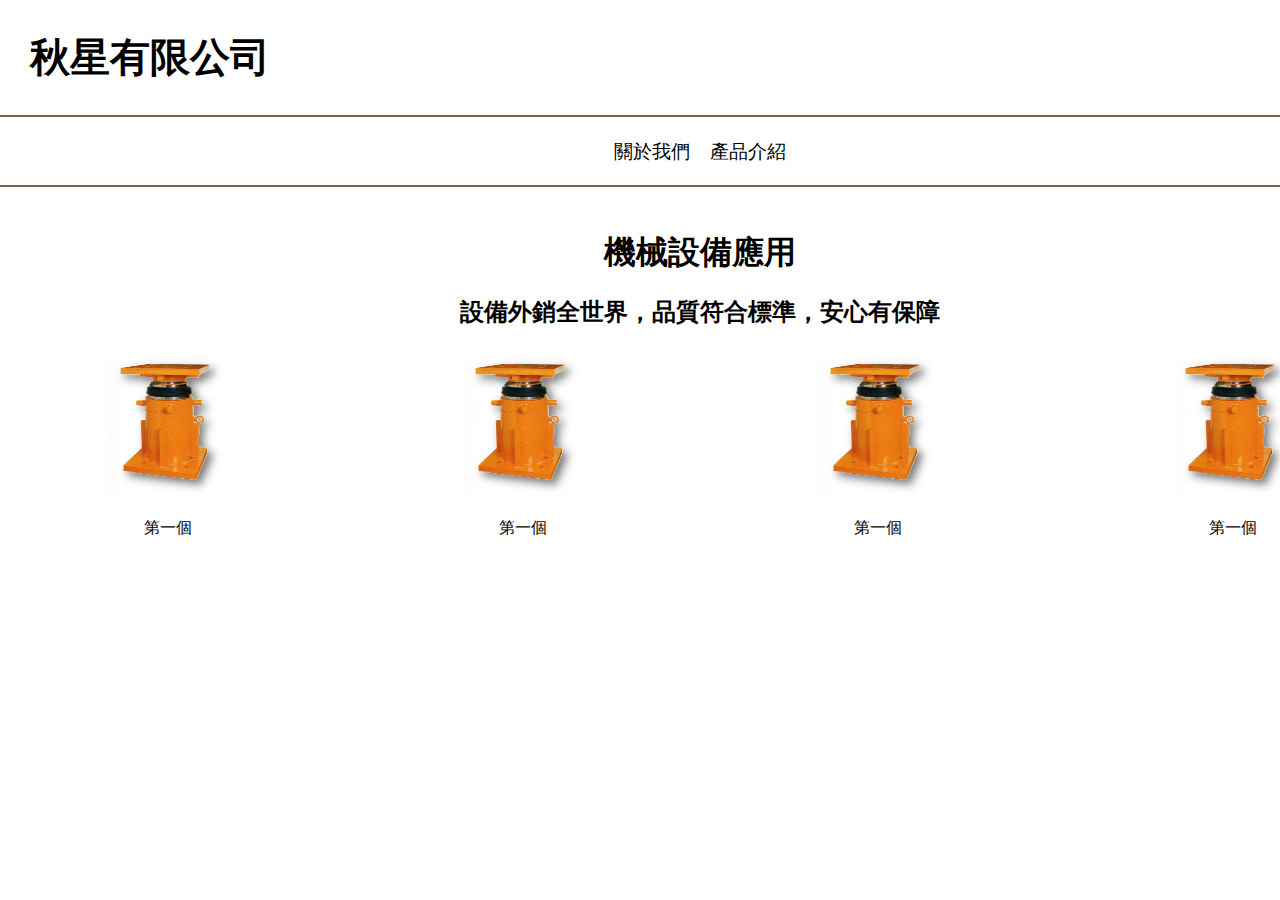
<file: index.html/product.html>
<!DOCTYPE html>
<html>
<head>
    <header>
        <meta charset="utf-8">
        <link rel="stylesheet" href="style.css">
        <title>秋星有限公司</title>
        <div class="logo">
            <a class="alogo" href="index.html" >秋星有限公司</a>
        </div>
        <nav>
            <ul class="flex-nav">
                <li><a href="index.html">關於我們</a></li>
                <li><a href="product.html">產品介紹</a></li>
            </ul>
        </nav>
    </header>
</head>
<body>
    <h1 class="main-title">機械設備應用</h1>
    <h2 class="sub-title">設備外銷全世界，品質符合標準，安心有保障</h2>
    <div id="container">
        <div class="item">
            <img src="item1.jpg" alt="">
            <p class="title">第一個</p>
        </div>
        <div class="item">
            <img src="item1.jpg" alt="">
            <p class="title">第一個</p>
        </div>
        <div class="item">
            <img src="item1.jpg" alt="">
            <p class="title">第一個</p>
        </div>
        <div class="item">
            <img src="item1.jpg" alt="">
            <p class="title">第一個</p>
        </div>
        
        </div>
    </div>
</body>
</html>
</file>
<file: index.html/style.css>
@charset "utf-8";
header{
    width:1400px;
    margin:0 auto 44px;
}
header nav ul{
    display:flex;
    justify-content: center;
    border-top: 2px solid #7c5d48;
    border-bottom: 2px solid #7c5d48;
    background-color: white;
    padding: 12px 0px 10px;
}
body{
  width:1400px;
  margin:0 auto 44px;
}
.alogo{
    text-decoration: none;
    color:black;
    font-size: 40px;
    font-weight:bold;
}
.logo{
    margin: 30px;
}
nav > ul {
    background-color: rgb(230, 230, 230);
    list-style: none; /* 移除項目符號 */
    margin: 0;
    padding: 5px;
  }
nav a {
    color: inherit; /* 移除超連結顏色 */
    display: block; /* 讓 <a> 填滿 <li> */
    font-size: 1.2rem;
    padding: 10px;
    text-decoration: none; /* 移除超連結底線 */
  }
nav a:hover {
    background-color: rgb(115, 115, 115);
    color: white;
  }
.flex-nav {
    display: flex;
    justify-content: center;
  }
.main-title{
    text-align: center;
}
.sub-title{
  text-align: center;
}
#container{
  display:grid;
  grid-template-columns: 1fr 1fr 1fr 1fr;
  gap:20px;
  grid-template-rows: 150px 150px;
  margin-top: 10px;
  margin-bottom: 50px;
}
.item{
  text-align: center;
}
.item img{
  height: 150px;;
  width:1fr;
  
  
}
.title{
  text-align: center;
}
</file>
